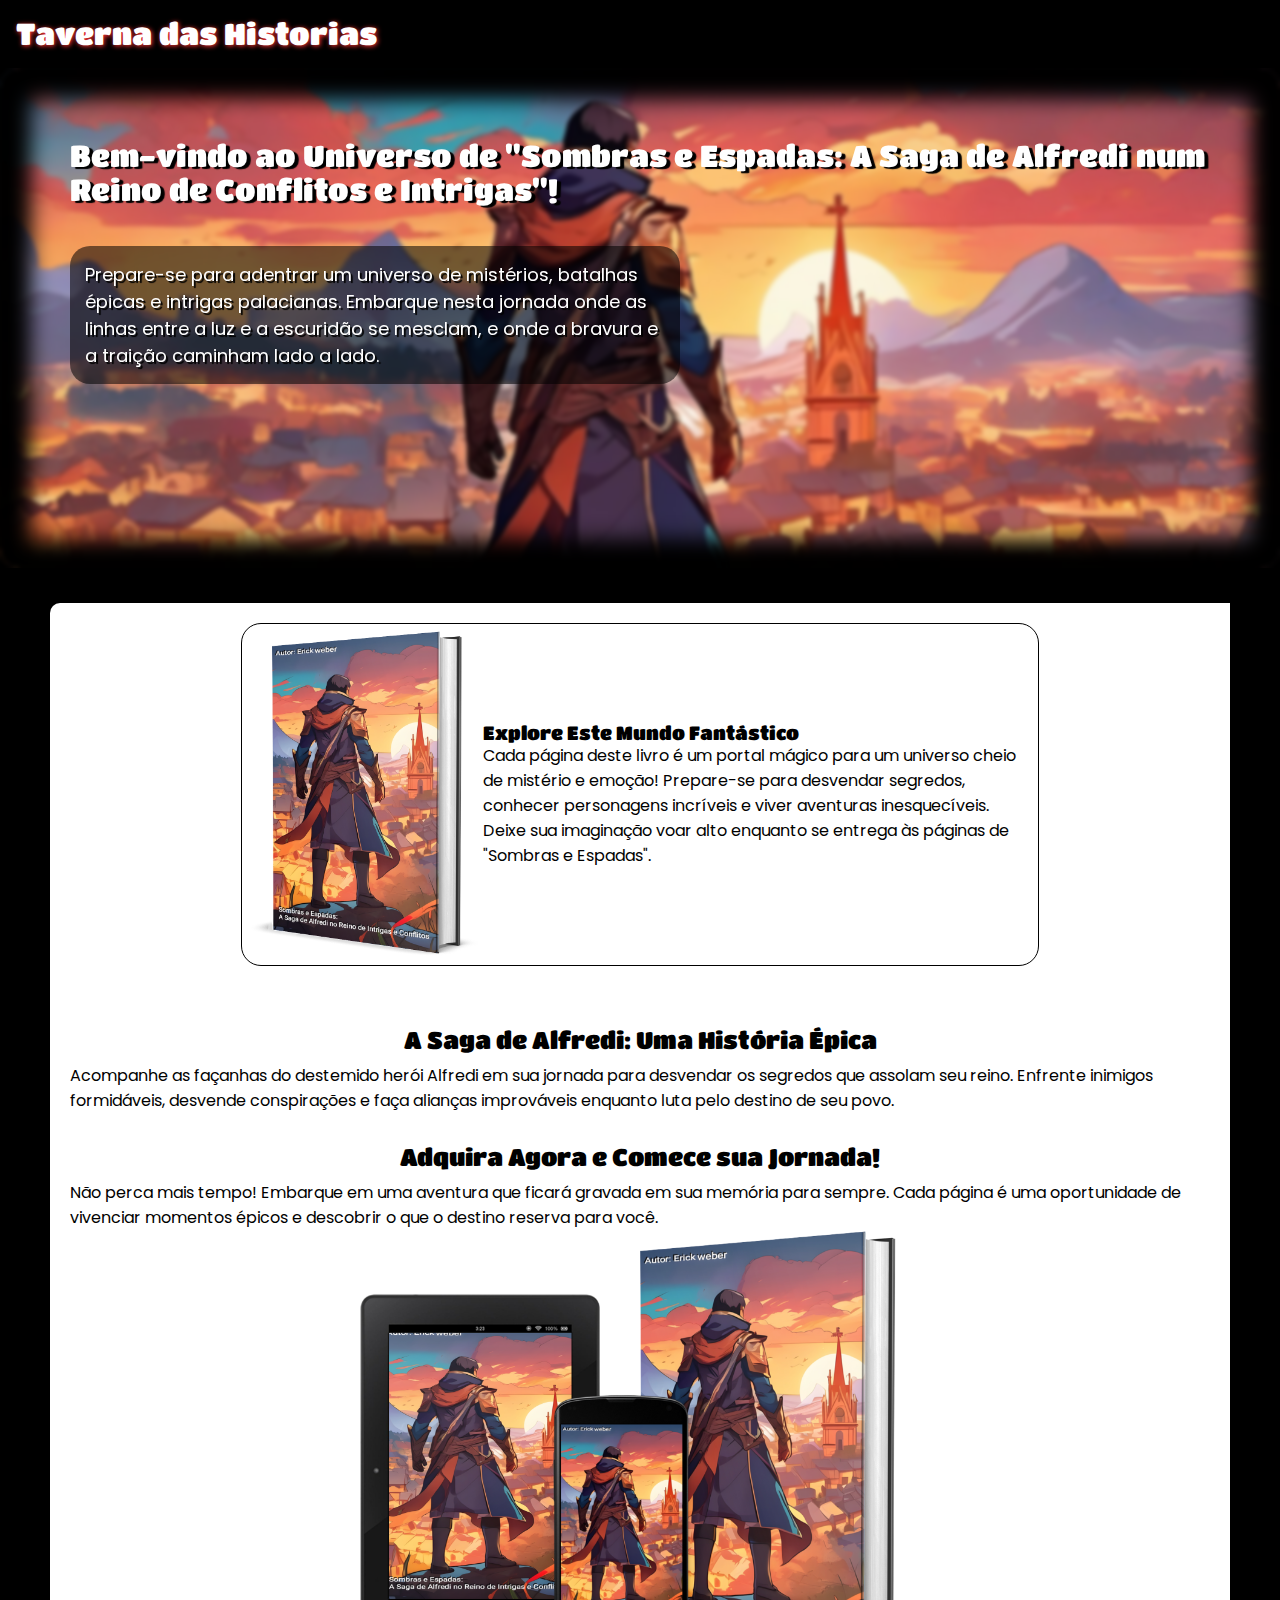
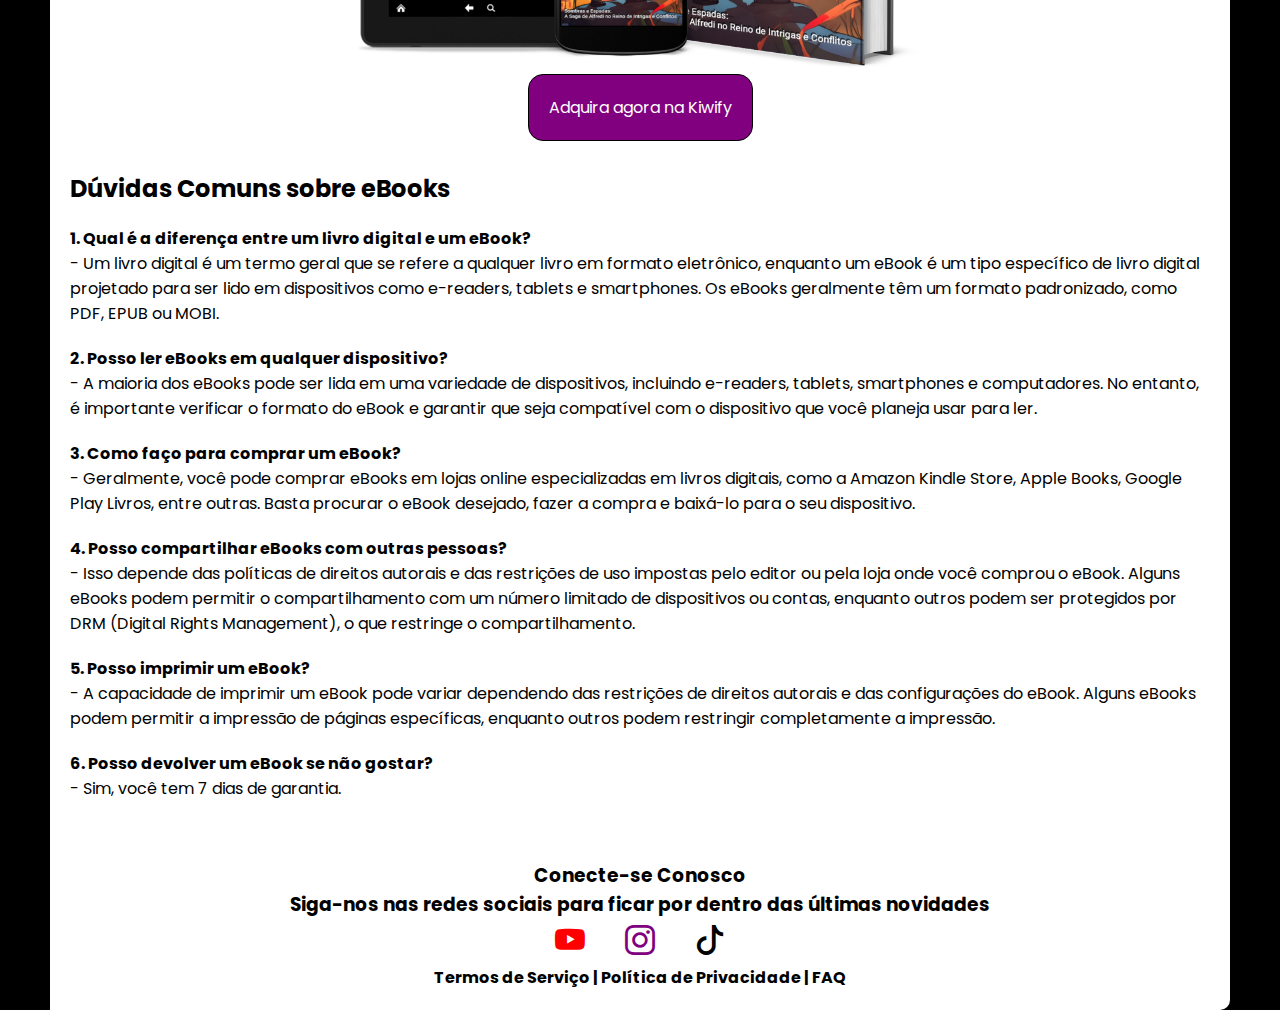
<file: index.html>
<!DOCTYPE html>
<html lang="pt-br">

<head>
  <meta charset="UTF-8">
  <meta name="viewport" content="width=device-width, initial-scale=1.0">
  <title>Sobras e Espadas</title>
  <link rel="shortcut icon" href="src/img/logoIcon.png" type="image/x-icon">

  <link rel="stylesheet" href="https://cdn.jsdelivr.net/npm/bootstrap-icons@1.11.3/font/bootstrap-icons.min.css">

  <link rel="stylesheet" href="src/css/reset.css">
</head>

<body>
  <header>
    <nav>
      <a class="titan-one-regular" href="https://taverna-das-historias.netlify.app/">
        Taverna das Historias
      </a>
    </nav>

    <section class="header-img-fundo" id=img_01>
      <div class="header-img-background">
        <div>
          <h2 class="titan-one-regular">
            Bem-vindo ao Universo de "Sombras e Espadas: A Saga de Alfredi num Reino de Conflitos e Intrigas"!
          </h2>
          <p>
            Prepare-se para adentrar um universo de mistérios, batalhas épicas e intrigas palacianas. Embarque nesta
            jornada onde as linhas entre a luz e a escuridão se mesclam, e onde a bravura e a traição caminham lado a
            lado.
          </p>
        </div>
      </div>
    </section>
  </header>

  <main>
    <section class="card">

      <img src="src/img/1713483215 - Copia.png" class="card-img" alt="capa do livro">
      <div>
        <h3 class="titan-one-regular">
          Explore Este Mundo Fantástico
        </h3>

        <p>
          Cada página deste livro é um portal mágico para um universo cheio de mistério e emoção! Prepare-se para
          desvendar segredos, conhecer personagens incríveis e viver aventuras inesquecíveis. Deixe sua imaginação voar
          alto enquanto se entrega às páginas de "Sombras e Espadas".
        </p>
      </div>
    </section>

    <h2 class="titan-one-regular">
      A Saga de Alfredi: Uma História Épica
    </h2>

    <p>
      Acompanhe as façanhas do destemido herói Alfredi em sua jornada para desvendar os segredos que assolam seu reino.
      Enfrente inimigos formidáveis, desvende conspirações e faça alianças improváveis enquanto luta pelo destino de seu
      povo.
    </p>

    <h2 class="titan-one-regular">
      Adquira Agora e Comece sua Jornada!
    </h2>

    <p>
      Não perca mais tempo! Embarque em uma aventura que ficará gravada em sua memória para sempre. Cada página é uma
      oportunidade de vivenciar momentos épicos e descobrir o que o destino reserva para você.
    </p>

    <div class="compre-aqui">
      <img src="src/img/1713484068.png" alt="capas do livro">
      <a href="https://pay.kiwify.com.br/4rBZSNM">
        Adquira agora na Kiwify
      </a>
    </div>

    <section class="sessao-ajuda">
      <h2>Dúvidas Comuns sobre eBooks</h2>

      <p>
        <strong>1. Qual é a diferença entre um livro digital e um eBook?</strong><br>
        - Um livro digital é um termo geral que se refere a qualquer livro em formato eletrônico, enquanto um eBook é um
        tipo específico de livro digital projetado para ser lido em dispositivos como e-readers, tablets e smartphones.
        Os eBooks geralmente têm um formato padronizado, como PDF, EPUB ou MOBI.
      </p>

      <p>
        <strong>2. Posso ler eBooks em qualquer dispositivo?</strong><br>
        - A maioria dos eBooks pode ser lida em uma variedade de dispositivos, incluindo e-readers, tablets, smartphones
        e computadores. No entanto, é importante verificar o formato do eBook e garantir que seja compatível com o
        dispositivo que você planeja usar para ler.
      </p>

      <p>
        <strong>3. Como faço para comprar um eBook?</strong><br>
        - Geralmente, você pode comprar eBooks em lojas online especializadas em livros digitais, como a Amazon Kindle
        Store, Apple Books, Google Play Livros, entre outras. Basta procurar o eBook desejado, fazer a compra e baixá-lo
        para o seu dispositivo.
      </p>

      <p><strong>4. Posso compartilhar eBooks com outras pessoas?</strong><br>
        - Isso depende das políticas de direitos autorais e das restrições de uso impostas pelo editor ou pela loja onde
        você comprou o eBook. Alguns eBooks podem permitir o compartilhamento com um número limitado de dispositivos ou
        contas, enquanto outros podem ser protegidos por DRM (Digital Rights Management), o que restringe o
        compartilhamento.
      </p>

      <p>
        <strong>5. Posso imprimir um eBook?
        </strong><br>
        - A capacidade de imprimir um eBook pode variar dependendo das restrições de direitos autorais e das
        configurações
        do eBook. Alguns eBooks podem permitir a impressão de páginas específicas, enquanto outros podem restringir
        completamente a impressão.
      </p>

      <p>
        <strong>6. Posso devolver um eBook se não gostar?
        </strong><br>
        - Sim, você tem 7 dias de garantia.
      </p>

    </section>
  </main>

  <footer>
    <h3>Conecte-se Conosco</h3>
    <h3>Siga-nos nas redes sociais para ficar por dentro das últimas novidades</h3>

    <nav>
      <a href="https://www.youtube.com/@TavernaDasHistorias">
        <i class="bi bi-youtube"></i>
      </a>

      <a href="https://www.instagram.com/taverna_das_historias/?next=%2F">
        <i class="bi bi-instagram"></i>
      </a>

      <a href="https://www.tiktok.com/@taverna_das_historias">
        <i class="bi bi-tiktok"></i>
      </a>
    </nav>

    <a href="https://drive.google.com/file/d/1wyIXyGqmUSSXJBdi_K-IMRslr0Ag960K/view?usp=drive_link">Termos de Serviço |
      Política de Privacidade | FAQ</a>
  </footer>
</body>

</html>
</file>
